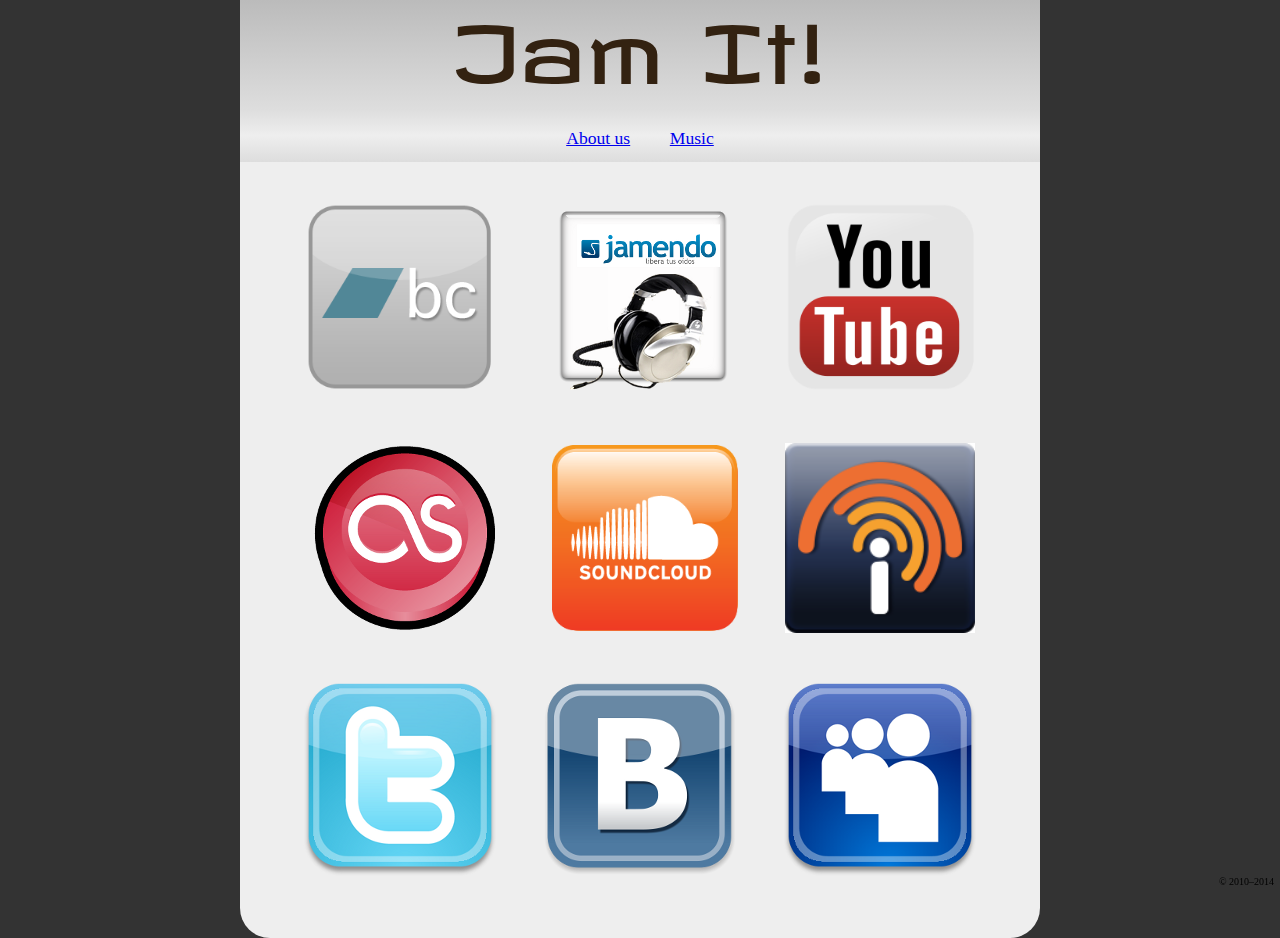
<file: index.html>
<!DOCTYPE html>
<html>
<head>
  <meta charset="UTF-8">
  <title>Jam It! Progressive fusion music band</title>
  <link rel="shortcut icon" type="image/vnd.microsoft.icon" href="img/favicon.ico">
  <link type="text/css" rel="stylesheet" href="css/screen.css" media="screen,projection,tv">
  <link href="http://fonts.googleapis.com/css?family=Revalia" rel="stylesheet">
  <script type="text/javascript">
    var _gaq = _gaq || [];
    _gaq.push(['_setAccount', 'UA-15565865-2']);
    _gaq.push(['_trackPageview']);

    (function() {
      var ga = document.createElement('script'); ga.type = 'text/javascript'; ga.async = true;
      ga.src = ('https:' == document.location.protocol ? 'https://ssl' : 'http://www') + '.google-analytics.com/ga.js';
      var s = document.getElementsByTagName('script')[0]; s.parentNode.insertBefore(ga, s);
    })();
  </script>
</head>

<body>
  <div class="universe">
    <header class="site-header">
      <h1 class="site-title"><a href="/">Jam It!</a></h1>
      <nav class="main-menu">
        <ul>
          <li><a href="about.html">About us</a></li>
          <li><a href="music.html">Music</a></li>
        </ul>
      </nav>
    </header>

    <section class="links">
      <ul class="sites">
        <li>
          <a href="http://jamit.bandcamp.com/" title="Jam It! on Bandcamp.com">
            <img src="img/logos/bandcamp.png" width="200" height="200" alt="Bandcamp" />
          </a>
        </li>
        <li>
          <a href="http://www.jamendo.com/en/artist/Jam_It" title="Jam It! on Jamendo.com">
            <img src="img/logos/jamendo.png" width="200" height="200" alt="Jamendo" />
          </a>
        </li>
        <li>
          <a href="https://www.youtube.com/user/JamItBand" title="Jam It! on YouTube.com">
            <img src="img/logos/youtube.png" width="200" height="200" alt="YouTube" />
          </a>
        </li>
        <li>
          <a href="http://www.last.fm/music/Jam+It!" title="Jam It! on Last.fm">
            <img src="img/logos/lastfm.png" width="200" height="200" alt="LastFm" />
          </a>
        </li>
        <li>
          <a href="http://soundcloud.com/jamit-band" title="Jam It! on Soundcloud.com">
            <img src="img/logos/soundcloud.png" width="200" height="200" alt="Soundcloud" />
          </a>
        </li>
        <li>
          <a href="http://jamit.kroogi.com/" title="Jam It! on Kroogi.com">
            <img src="img/logos/kroogi.png" width="190" height="190" alt="Kroogi" />
          </a>
        </li>
        <li>
          <a href="https://twitter.com/jamit_band" title="Jam It! on Twitter.com">
            <img src="img/logos/twitter.png" width="200" height="200" alt="Twitter" />
          </a>
        </li>
        <li>
          <a href="http://vk.com/club592" title="Jam It! on VK.com">
            <img src="img/logos/vkontakte.png" width="200" height="200" alt="VK" />
          </a>
        </li>
        <li>
          <a href="http://www.myspace.com/jamitband" title="Jam It! on MySpace.com">
            <img src="img/logos/myspace.png" width="200" height="200" alt="MySpace" />
          </a>
        </li>
      </ul>
    </section>
  </div>

  <footer>
    <p>©&nbsp;2010&ndash;2014</p>
  </footer>
</body>
</html>
</file>
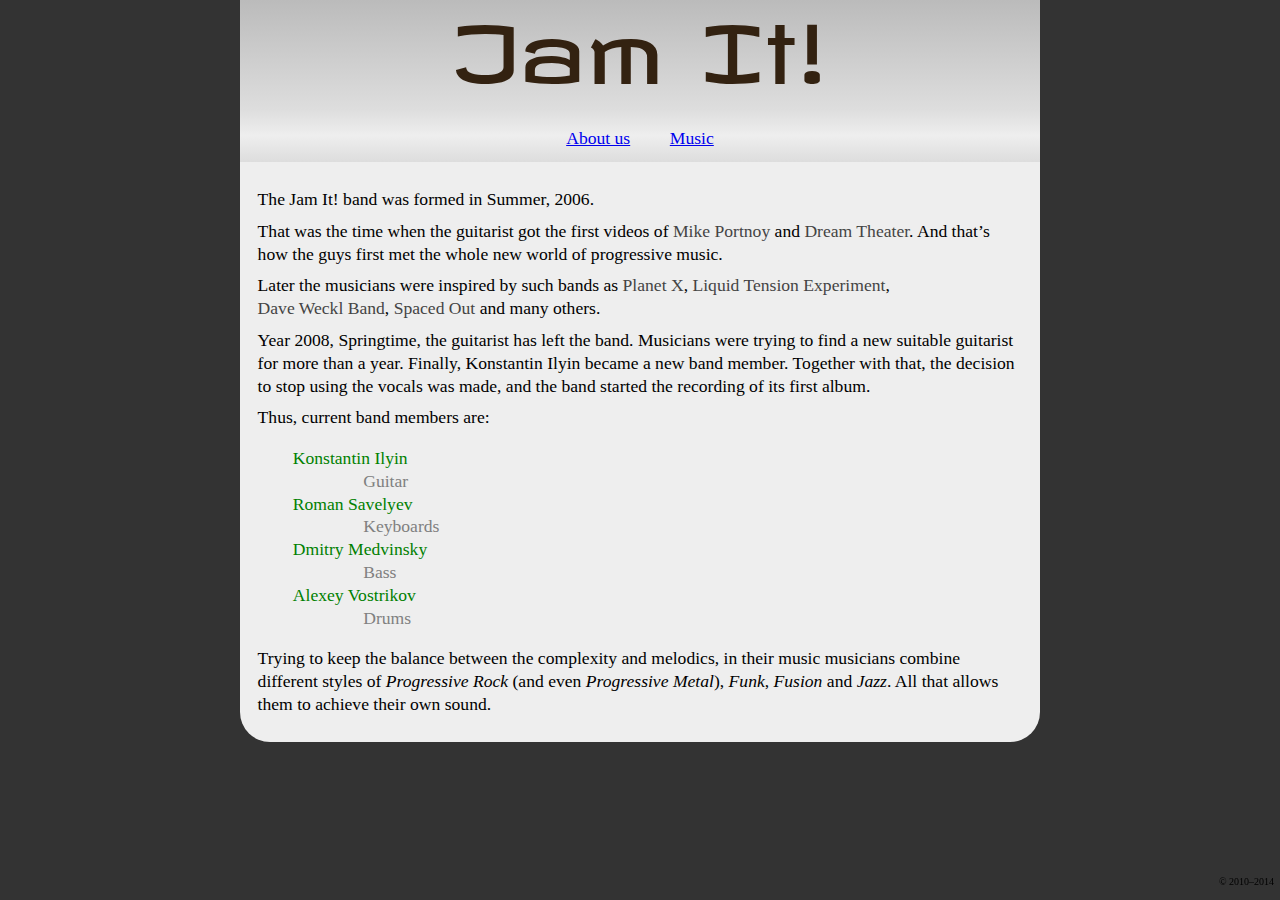
<file: about.html>
<!DOCTYPE html>
<html>
<head>
  <meta charset="UTF-8">
  <title>Jam It! Progressive fusion music band</title>
  <link rel="shortcut icon" type="image/vnd.microsoft.icon" href="img/favicon.ico">
  <link type="text/css" rel="stylesheet" href="css/screen.css" media="screen,projection,tv">
  <link href="http://fonts.googleapis.com/css?family=Revalia" rel="stylesheet">
  <script type="text/javascript">
    var _gaq = _gaq || [];
    _gaq.push(['_setAccount', 'UA-15565865-2']);
    _gaq.push(['_trackPageview']);

    (function() {
      var ga = document.createElement('script'); ga.type = 'text/javascript'; ga.async = true;
      ga.src = ('https:' == document.location.protocol ? 'https://ssl' : 'http://www') + '.google-analytics.com/ga.js';
      var s = document.getElementsByTagName('script')[0]; s.parentNode.insertBefore(ga, s);
    })();
  </script>
</head>

<body>
  <div class="universe">
    <header class="site-header">
      <h1 class="site-title"><a href="/">Jam It!</a></h1>
      <nav class="main-menu">
        <ul>
          <li><a href="about.html">About us</a></li>
          <li class="active"><a href="music.html">Music</a></li>
        </ul>
      </nav>
    </header>

    <section class="about-us">
      <p>
        The <span class="jamit">Jam It<span>!</span></span> band was formed
        in Summer, 2006.
      </p>

      <p>
        That was the time when the guitarist got the first videos of
        <a class="band-name" href="http://www.mikeportnoy.com/">Mike Portnoy</a>
        and
        <a class="band-name" href="http://www.dreamtheater.net/">Dream Theater</a>.
        And that’s how the guys first met the whole new world of progressive
        music.
      </p>

      <p>
        Later the musicians were inspired by such bands as
        <a class="band-name" href="http://www.xplanetx.com/">Planet X</a>,
        <a class="band-name">Liquid Tension Experiment</a>,
        <a class="band-name" href="http://www.daveweckl.com/">Dave Weckl Band</a>,
        <a class="band-name" href="http://www.spacedoutmusic.com/">Spaced Out</a>
        and many others.
      </p>

      <p>
        Year 2008, Springtime, the guitarist has left the band.
        Musicians were trying to find a new suitable guitarist for more than a
        year. Finally, Konstantin Ilyin became a new band member.
        Together with that, the decision to stop using the vocals was made,
        and the band started the recording of its first album.
      </p>

      <p>
        Thus, current band members are:
      </p>

      <dl class="members">
        <dt>Konstantin Ilyin</dt>
        <dd>Guitar</dd>
        <dt>Roman Savelyev</dt>
        <dd>Keyboards</dd>
        <dt>Dmitry Medvinsky</dt>
        <dd>Bass</dd>
        <dt>Alexey Vostrikov</dt>
        <dd>Drums</dd>
      </dl>

      <p>
        Trying to keep the balance between the complexity and melodics,
        in their music musicians combine different styles of
        <em class="style">Progressive Rock</em>
        (and even <em class="style">Progressive Metal</em>),
        <em class="style">Funk</em>,
        <em class="style">Fusion</em>
        and <em class="style">Jazz</em>.
        All that allows them to achieve their own sound.
      </p>
    </section>
  </div>

  <footer>
    <p>©&nbsp;2010&ndash;2014</p>
  </footer>
</body>
</html>
</file>
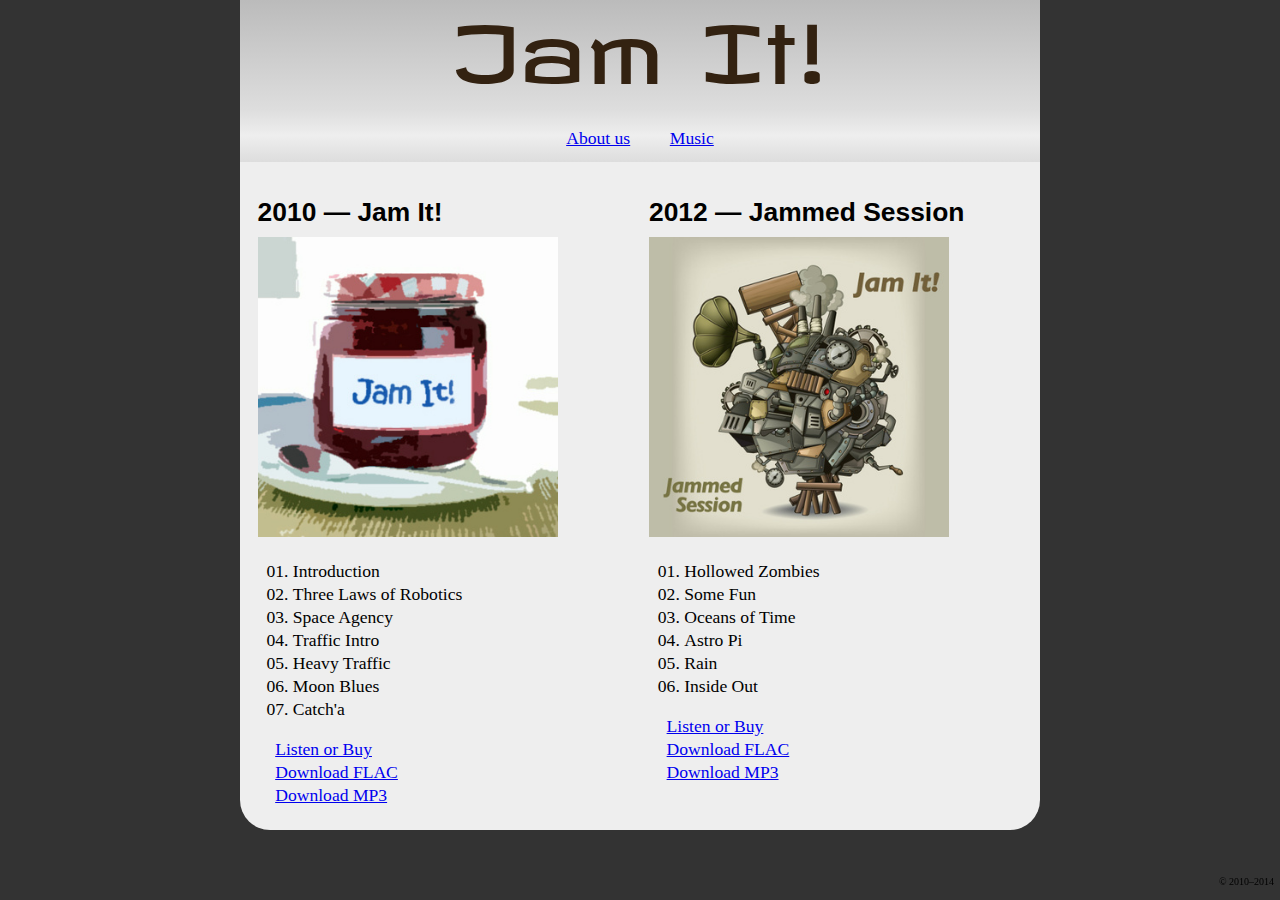
<file: music.html>
<!DOCTYPE html>
<html>
<head>
  <meta charset="UTF-8">
  <title>Jam It! Progressive fusion music band</title>
  <link rel="shortcut icon" type="image/vnd.microsoft.icon" href="img/favicon.ico">
  <link type="text/css" rel="stylesheet" href="css/screen.css" media="screen,projection,tv">
  <link href="http://fonts.googleapis.com/css?family=Revalia" rel="stylesheet">
  <script type="text/javascript">
    var _gaq = _gaq || [];
    _gaq.push(['_setAccount', 'UA-15565865-2']);
    _gaq.push(['_trackPageview']);

    (function() {
      var ga = document.createElement('script'); ga.type = 'text/javascript'; ga.async = true;
      ga.src = ('https:' == document.location.protocol ? 'https://ssl' : 'http://www') + '.google-analytics.com/ga.js';
      var s = document.getElementsByTagName('script')[0]; s.parentNode.insertBefore(ga, s);
    })();
  </script>
</head>

<body>
  <div class="universe">
    <header class="site-header">
      <h1 class="site-title"><a href="/">Jam It!</a></h1>
      <nav class="main-menu">
        <ul>
          <li><a href="about.html">About us</a></li>
          <li class="active"><a href="music.html">Music</a></li>
        </ul>
      </nav>
    </header>

    <section class="albums">
      <article class="album">
        <h2 class="album-title"><span class="year">2010</span> — <span class="title">Jam It!</span></h2>
        <div class="album-art"><img src="img/albums/2010.jpg" width="300" height="300" alt="Jam It! album art"></div>
        <ol class="tracklist">
          <li>Introduction</li>
          <li>Three Laws of Robotics</li>
          <li>Space Agency</li>
          <li>Traffic Intro</li>
          <li>Heavy Traffic</li>
          <li>Moon Blues</li>
          <li>Catch'a</li>
        </ol>
        <ul class="download">
          <li>
            <a href="http://jamit.bandcamp.com/album/jam-it">Listen or Buy</a>
          </li>
          <li>
            <a href="https://s3-eu-west-1.amazonaws.com/jamitband/2010+-+Jam+It!+%5BFLAC%5D.zip">Download FLAC</a>
          </li>
          <li>
            <a href="https://s3-eu-west-1.amazonaws.com/jamitband/2010+-+Jam+It!+%5BMP3%5D.zip">Download MP3</a>
          </li>
        </ul>
      </article>
      <article class="album">
        <h2 class="album-title"><span class="year">2012</span> — <span class="title">Jammed Session</span></h2>
        <div class="album-art"><img src="img/albums/2012.jpg" width="300" height="300" alt="Jammed Session album art"></div>
        <ol class="tracklist">
          <li>Hollowed Zombies</li>
          <li>Some Fun</li>
          <li>Oceans of Time</li>
          <li>Astro Pi</li>
          <li>Rain</li>
          <li>Inside Out</li>
        </ol>
        <ul class="download">
          <li>
            <a href="http://jamit.bandcamp.com/album/jammed-session-reamped">Listen or Buy</a>
          </li>
          <li>
            <a href="https://s3-eu-west-1.amazonaws.com/jamitband/Jam+It!+-+Jammed+Session+%5Breamped%5D+(2014)+%5BFLAC%5D.zip">Download FLAC</a>
          </li>
          <li>
            <a href="https://s3-eu-west-1.amazonaws.com/jamitband/Jam+It!+-+Jammed+Session+%5Breamped%5D+(2014).zip">Download MP3</a>
          </li>
        </ul>
      </article>
    </section>
  </div>

  <footer>
    <p>©&nbsp;2010&ndash;2014</p>
  </footer>
</body>
</html>
</file>
<file: css/screen.css>
* {
    margin: 0;
    padding: 0;
    border: none;
}
html, body {
    width: 100%;
    height: 100%;
    min-height: 100%;
}
body {
    background: #333;
    font: 110%/1.3em serif;
    text-align: left;
}
p {
    margin: 0.5em 0;
}

footer {
    position: fixed;
    right: 0.6em;
    bottom: 0.1em;
    font-size: 10px;
}

.universe {
    width: 800px;
    margin: 0 auto;
    background: #eee;
    border-radius: 0 0 30px 30px;
}

.site-header {
    background: #ccc;
    background: -webkit-linear-gradient(top, #bbb, #eee);
    background:    -moz-linear-gradient(top, #bbb, #eee);
    background:     -ms-linear-gradient(top, #bbb, #eee);
    background:      -o-linear-gradient(top, #bbb, #eee);
    background:         linear-gradient(top, #bbb, #eee);
}
.site-title {
    color: #321;
    margin: 0 0 0.5em;
    font: 80px Revalia, Arial, sans-serif;
    text-align: center;
}
.site-title a {
    text-decoration: none;
    color: #321;
}

.main-menu {
    height: 3em;
    background: transparent;
    background: -webkit-linear-gradient(top, #ddd, #eee, #ddd);
    background:    -moz-linear-gradient(top, #ddd, #eee, #ddd);
    background:     -ms-linear-gradient(top, #ddd, #eee, #ddd);
    background:      -o-linear-gradient(top, #ddd, #eee, #ddd);
    background:         linear-gradient(top, #ddd, #eee, #ddd);
    text-align: center;
}
.main-menu li {
    list-style: none;
    display: inline-block;
    height: 3em;
}
.main-menu a {
    display: block;
    padding: 1em;
}

.links {
}
.sites {
    list-style: none;
    padding: 1em 0 2em;
    text-align: center;
}
.sites li {
    list-style: none;
    display: inline-block;
    padding: 1em;
    vertical-align: middle;
}

.about-us {
    padding: 1em;
}
.band-name {
    white-space: nowrap;
    color: #444;
    text-decoration: none;
}
.style {
}
.members {
    margin: 1em 0 1em 2em;
}
    .members dt {
        color: green;
    }
    .members dd {
        margin-left: 4em;
        color: gray;
    }

.albums {
    margin: 1em auto;
    padding: 1em;
    -webkit-column-count: 2;
       -moz-column-count: 2;
        -ms-column-count: 2;
         -o-column-count: 2;
            column-count: 2;
}
.album {
    position: relative;
    -webkit-column-break-inside: avoid;
       -moz-column-break-inside: avoid;
        -ms-column-break-inside: avoid;
         -o-column-break-inside: avoid;
            column-break-inside: avoid;
}
.album-title {
    font: bold 150% sans-serif;
}
.album-art {
  margin: 0.5em auto;
}
.tracklist {
    margin: 1em 0 1em 2em;
    list-style: decimal-leading-zero;
}
.download {
    list-style: none;
    margin: 1em 0 1em 1em;
}
.album.unreleased .album-title,
.album.unreleased .tracklist,
.album.unreleased .download {
    opacity: 0.4;
}
.coming-soon {
    position: absolute;
    top: 50%;
    left: 50%;
    width: 5em;
    height: 2.4em;
    margin: -1.3em 0 0 -3em;
    z-index: 2;
    font: 3em sans-serif;
    background: #333;
    border: 3px solid red;
    color: white;
    text-align: center;
    transform: rotate(-45deg);
}
</file>
